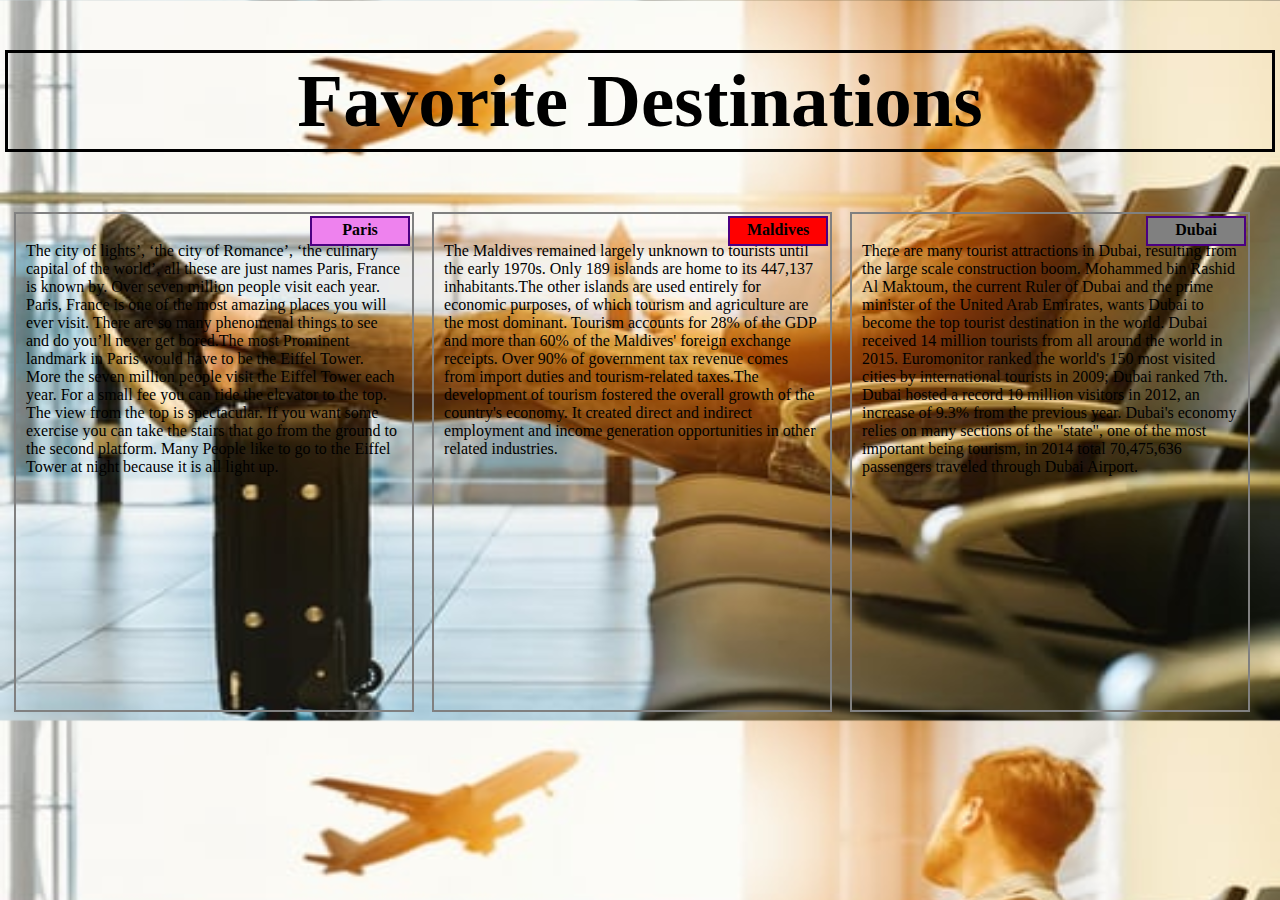
<file: index.html>
<!DOCTYPE Html>
<html lang="en">
<head>
	<meta charset="utf-8">
	<link rel="stylesheet"  href="css/assign2.css">
	<title>My Favorite Destinations</title>
</head>
<body>
	<h1>Favorite Destinations</h1>
	<div id="div1" class="content">
		<div class="container col-lg-3 col-md-9 col-sm-12"></div>
	<div class="head" id="paris">Paris</div>
	       <br>

	The city of lights’, ‘the city of Romance’, ‘the culinary capital of the world’, all these are just names Paris, France is known by. Over seven million people visit each year. Paris, France is one of the most amazing places you will ever visit. There are so many phenomenal things to see and do you’ll never get bored.The most Prominent landmark in Paris would have to be the Eiffel Tower. More the seven million people visit the Eiffel Tower each year. For a small fee you can ride the elevator to the top. The view from the top is spectacular. If you want some exercise you can take the stairs that go from the ground to the second platform. Many People like to go to the Eiffel Tower at night because it is all light up.</div>
	<div id="div2" class="content">
    <div class="container col-lg-3 col-md-9 col-sm-12"></div>
	<div class="head" id="maldives">Maldives</div>
       <br>
		The Maldives remained largely unknown to tourists until the early 1970s. Only 189 islands are home to its 447,137 inhabitants.The other islands are used entirely for economic purposes, of which tourism and agriculture are the most dominant. Tourism accounts for 28% of the GDP and more than 60% of the Maldives' foreign exchange receipts. Over 90% of government tax revenue comes from import duties and tourism-related taxes.The development of tourism fostered the overall growth of the country's economy. It created direct and indirect employment and income generation opportunities in other related industries. 
     </div>
	<div id="div3" class="content">
	<div class="container col-lg-3 col-md-9 col-sm-12"></div>
	<div class="head" id="dubai">Dubai</div>
	       <br>

		There are many tourist attractions in Dubai, resulting from the large scale construction boom. Mohammed bin Rashid Al Maktoum, the current Ruler of Dubai and the prime minister of the United Arab Emirates, wants Dubai to become the top tourist destination in the world. Dubai received 14 million tourists from all around the world in 2015. Euromonitor ranked the world's 150 most visited cities by international tourists in 2009; Dubai ranked 7th. Dubai hosted a record 10 million visitors in 2012, an increase of 9.3% from the previous year. Dubai's economy relies on many sections of the "state", one of the most important being tourism, in 2014 total 70,475,636 passengers traveled through Dubai Airport. </div>


</body>
</html>
</file>
<file: css/assign2.css>
*{
	box-sizing: border-box;
}
body{
background-image: url(dest3.jpeg);
background-size: 100% 100%;
margin: 5px;
}
h1{
	font-size: 75px;
	font-family: cursive;
	text-align: center;
	border: 3px solid black;
	padding: 5px;
    text-shadow: 2px gray;
    text-transform: capitalize;
    
}
h1:hover{
	background-image: url(dest2.jpeg);
    background-size: 100% 100%;
}
#div1:hover{
	background-image: url(paris.jpeg);
	background-size: 100% 100%;
}
#div2:hover{
	background-image: url(mal.jpeg);
	background-size: 100% 100%;
}
#div3:hover{
	background-image: url(burj.jpeg);
	background-size: 100% 100%;

}
.content{
	overflow: auto;
	margin: 9px;
	border:2px solid gray;
	padding:10px;
	float: left;
	font-size: bold;
	position: relative;
	width:31.5%;
	height: 500px;
	float: left;
	text-align: justify-all;
	font-family: cursive;

}
.head{
  padding: 3px;
  font-size: bold;
  position: absolute;
  top: 0px;
  right: 0px;
  margin: 2px;
  text-align: center;
  border: 1px solid blue ;
  height: 30px;
  width :100px;
  float: left;

}
#paris{
	background-color: violet; 
	border: 2px solid indigo;
	font-weight: bold;
	text-align: center;
}
#maldives{
	background-color: red; 
	border: 2px solid indigo;
	font-weight: bold;
		text-align: center;

}
#dubai{
background-color: gray; 
	border: 2px solid indigo;
	font-weight: bold;
		text-align: center;

}
/* Large Devices*/
@media(min-width: 992px){
	.col-lg-1, .col-lg-2, .col-lg-3, .col-lg-4, .col-lg-5, .col-lg-6, .col-lg-7, .col-lg-8, .col-lg-9, .col-lg-10, .col-lg-11, .col-lg-12{
	float:left;
}
.col-lg-1{
	width: 8.33%;
}
.col-lg-2{
	width: 16.66%;
}
.col-lg-3{
	width: 33.33%;
}
.col-lg-4{
	width: 41.66%;
}
.col-lg-5{
	width:50%;
}
  .col-lg-7 {
    width: 58.33%;
  }
  .col-lg-8 {
    width: 66.66%;
  }
  .col-lg-9 {
    width: 74.99%;
  }
  .col-lg-10 {
    width: 83.33%;
  }
  .col-lg-11 {
    width: 91.66%;
  }
  .col-lg-12 {
    width: 100%;
  }
}
/* Tablet view */
@media (min-width: 768px) and (max-width: 991px) {
  .col-md-1, .col-md-2, .col-md-3, .col-md-4, .col-md-5, .col-md-6, .col-md-7, .col-md-8, .col-md-9, .col-md-10, .col-md-11, .col-md-12 {
    float: left;
  }

  .col-md-1 {
    width: 8.33%;
  }
  .col-md-2 {
    width: 16.66%;
  }
  .col-md-3 {
    width: 25%;
  }
  .col-md-4 {
    width: 33.33%;
  }
  .col-md-5 {
    width: 41.66%;
  }
  .col-md-6 {
    width: 50%;
  }
  .col-md-7 {
    width: 58.33%;
  }
  .col-md-8 {
    width: 66.66%;
  }
  .col-md-9 {
    width: 74.99%;
  }
  .col-md-10 {
    width: 83.33%;
  }
  .col-md-11 {
    width: 91.66%;
  }
  .col-md-12 {
    width: 100%;
  }
}

/* Mobile view */

@media (max-width: 768px) {
  .col-sm-1, .col-sm-2, .col-sm-3, .col-sm-4, .col-sm-5, .col-sm-6, .col-sm-7, .col-sm-8, .col-sm-9, .col-sm-10, .col-sm-11, .col-sm-12 {
 	float: left;
  }

  .col-sm-1 {
    width: 8.33%;
  }
  .col-sm-2 {
    width: 16.66%;
  }
  .col-sm-3 {
    width: 25%;
  }
  .col-sm-4 {
    width: 33.33%;
  }
  .col-sm-5 {
    width: 41.66%;
  }
  .col-sm-6 {
    width: 50%;
  }
  .col-sm-7 {
    width: 58.33%;
  }
  .col-sm-8 {
    width: 66.66%;
  }
  .col-sm-9 {
    width: 74.99%;
  }
  .col-sm-10 {
    width: 83.33%;
  }
  .col-sm-11 {
    width: 91.66%;
  }
  .col-sm-12 {
    width: 100%;
  }
}
</file>
